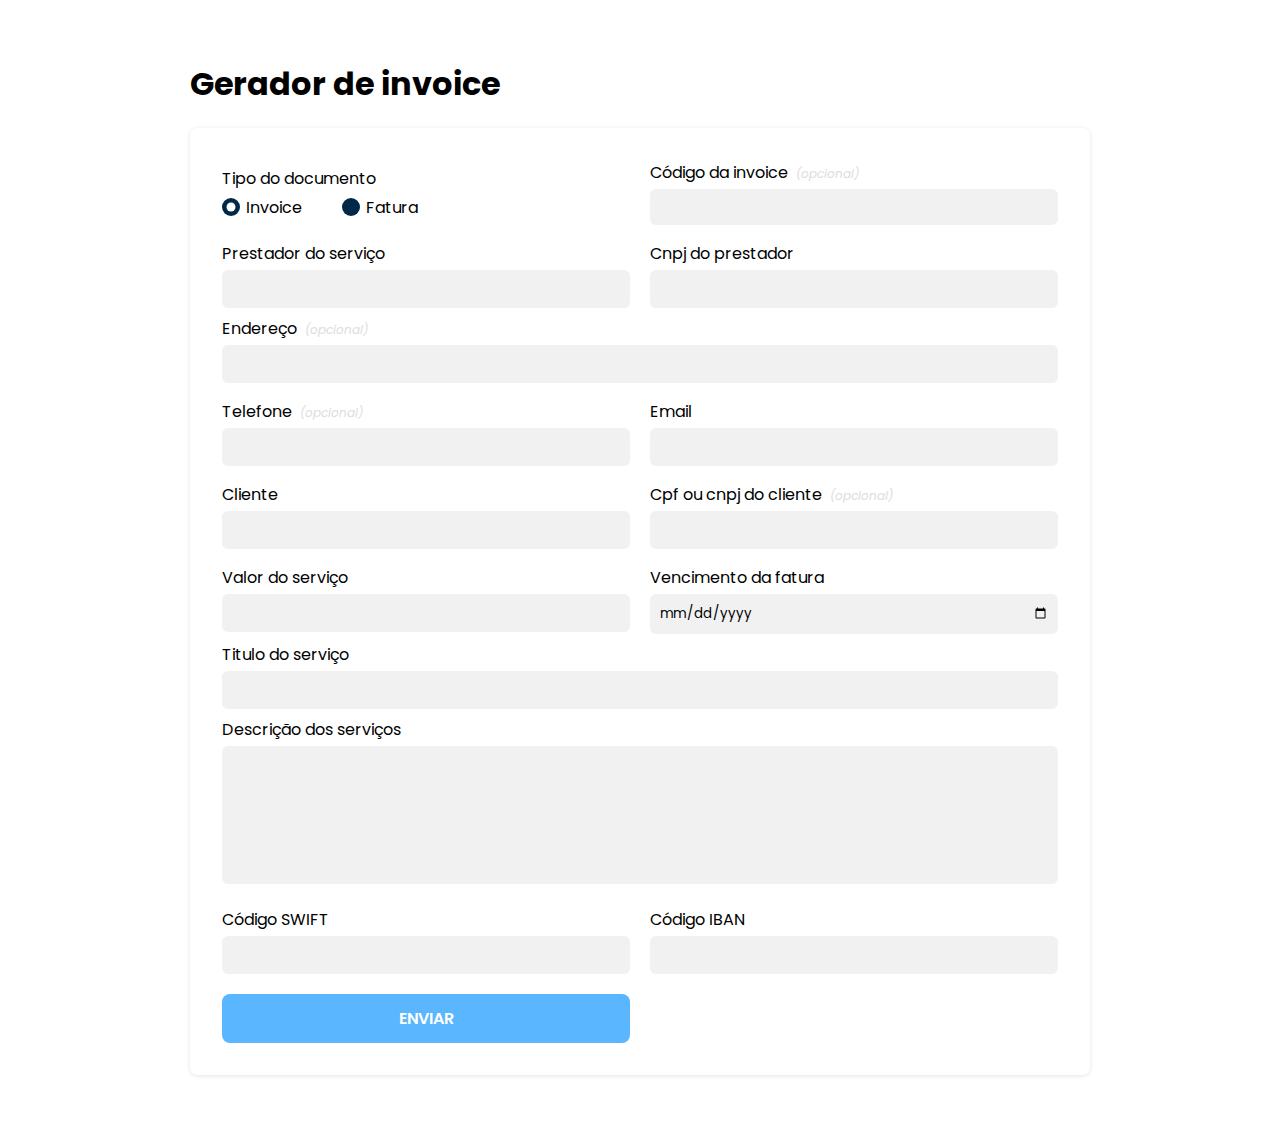
<file: index.html>
<!DOCTYPE html>
<html lang="pt-br">
<head>
    <meta charset="UTF-8" />
    <link rel="preconnect" href="https://fonts.googleapis.com" />
    <link rel="preconnect" href="https://fonts.gstatic.com" crossorigin />
    <meta http-equiv="X-UA-Compatible" content="IE=edge" />
    <meta name="viewport" content="width=device-width, initial-scale=1.0" />
    <link href="https://fonts.googleapis.com/css2?family=Poppins:ital,wght@0,400;0,600;0,700;1,400&display=swap" rel="stylesheet" />
    <link rel="stylesheet" href="./css/form.css" />
    <title>Gerador Invoice</title>
</head>

<body>
    <main class="main">
        <h1>Gerador de invoice</h1>
        <form class="form">
            <div class="dados-invoice">
                <div class="container-tipo-documento">
                    <label for="">Tipo do documento</label>
                    <div class="tipo-documento">
                        <div>
                            <input type="radio" checked name="tipo-documento" id="invoice" />
                            <label for="invoice">Invoice</label>
                        </div>
                        <div>
                            <input type="radio" name="tipo-documento" id="fatura" />
                            <label for="fatura">Fatura</label>
                        </div>
                    </div>
                </div>
                <div class="codigo-invoice">
                    <label for="codigo-invoice">Código da invoice<span class="opcional">(opcional)</span></label>
                    <input type="text" id="codigo-invoice" name="codigo-invoice" required />
                </div>
            </div>
            <div class="formulario">
                <div class="fields">
                    <div class="part-1">
                        <div>
                            <label for="nome_prestador">Prestador do serviço</label>
                            <input type="text" id="nome_prestador" name="nome_prestador" required />
                        </div>
                        <div>
                            <label for="cnpj_cpf_servico">Cnpj do prestador</label>
                            <input type="text" id="cnpj_cpf_servico" name="cnpj_cpf_servico" required />
                        </div>
                    </div>
                    <div>
                        <label for="endereco_servico">Endereço<span class="opcional">(opcional)</span></label>
                        <input type="text" id="endereco_servico" name="endereco_servico" />
                    </div>
                    <div class="part-2">
                        <div>
                            <label for="telefone">Telefone<span class="opcional">(opcional)</span></label>
                            <input type="text" id="telefone" name="telefone" />
                        </div>
                        <div>
                            <label for="email_servico">Email</label>
                            <input type="text" id="email_servico" name="email_servico" required />
                        </div>
                    </div>
                    <div class="part-3">
                        <div>
                            <label for="nome">Cliente</label>
                            <input type="text" id="nome" name="nome" required />
                        </div>
                        <div>
                            <label for="cnpj_cpf">Cpf ou cnpj do cliente<span class="opcional">(opcional)</span></label>
                            <input type="text" id="cnpj_cpf" name="cnpj_cpf" required />
                        </div>
                    </div>
                    <div class="part-4">
                        <div>
                            <label for="valor">Valor do serviço</label>
                            <input type="number" id="valor" name="valor" required />
                        </div>
                        <div>
                            <label for="vencimento">Vencimento da fatura</label>
                            <input type="date" id="data" name="data" required />
                        </div>
                    </div>
                    <div>
                        <label for="servico">Titulo do serviço</label>
                        <input type="text" id="servico" name="servico" required />
                    </div>
                    <div class="descricao">
                        <label for="descricao">Descrição dos serviços</label>
                        <textarea rows="6" type="text" id="descricao" name="descricao" required></textarea>
                    </div>
                    <div class="part-5">
                        <div>
                            <label for="codigo_swift">Código SWIFT</label>
                            <input type="text" id="codigo_swift" name="codigo_swift" required />
                        </div>
                        <div>
                            <label for="codigo_iban">Código IBAN</label>
                            <input type="text" id="codigo_iban" name="codigo_iban" required />
                        </div>
                    </div>
                </div>
            </div>
            <button type="button" id="submit" onclick="submitForm()">ENVIAR</button>
        </form>
    </main>

    <script src="script/main.js"></script>
</body>
</html>
</file>
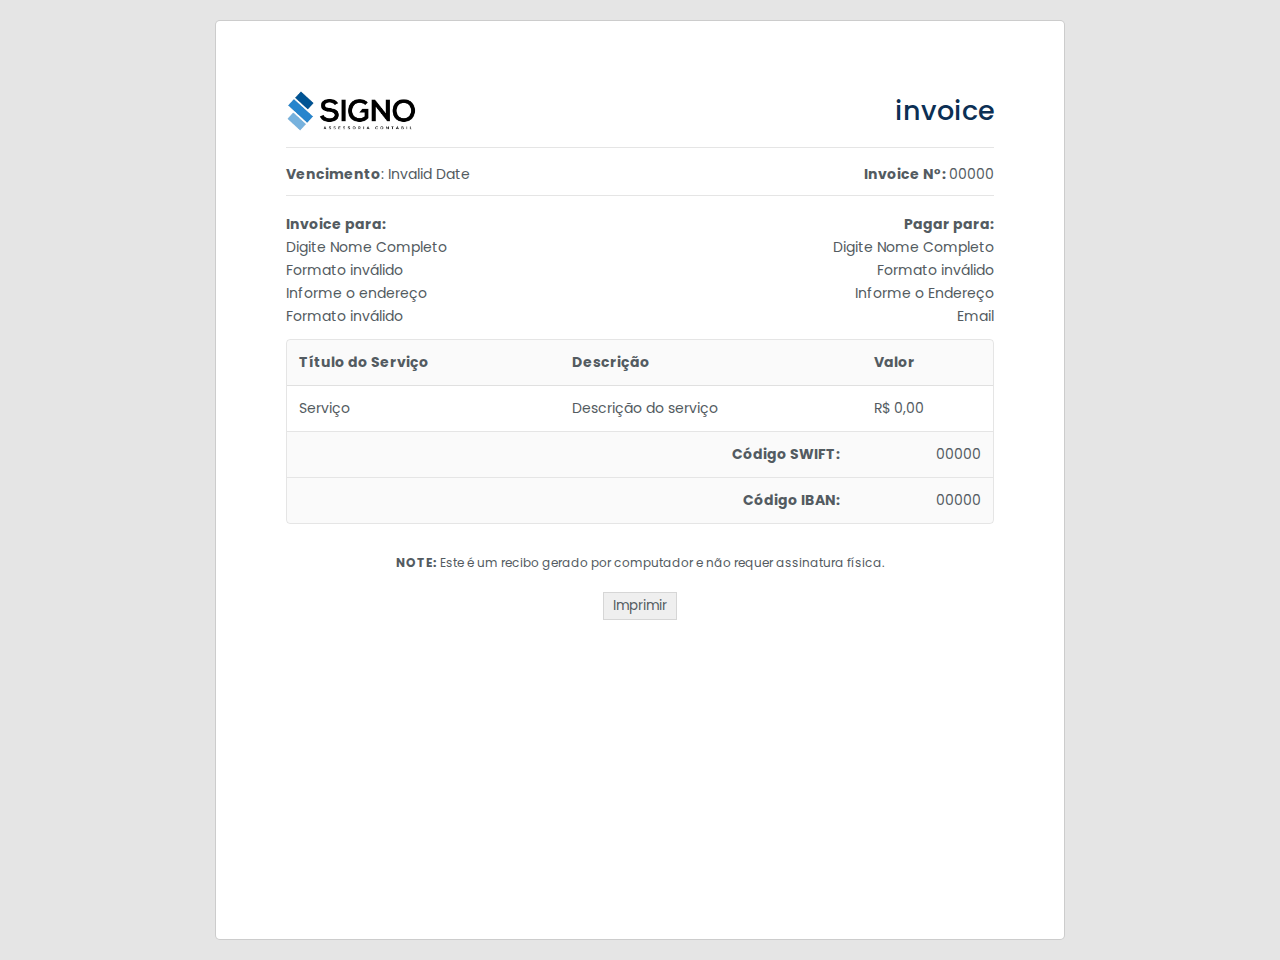
<file: invoice.html>
<!DOCTYPE html>
<html lang="pt-br">

<head>
    <meta charset="utf-8">
    <meta http-equiv="X-UA-Compatible" content="IE=edge">
    <title>Emissão de Invoice</title>
    <meta name="description" content="">
    <meta name="viewport" content="width=device-width, initial-scale=1">
    <link rel="preconnect" href="https://fonts.googleapis.com">
    <link rel="preconnect" href="https://fonts.gstatic.com" crossorigin>
    <link href="https://fonts.googleapis.com/css2?family=Poppins:wght@100;200;300;400;500;600;700;800&display=swap" rel="stylesheet">
    <link rel="stylesheet" href="https://cdnjs.cloudflare.com/ajax/libs/font-awesome/6.2.1/css/all.min.css" integrity="sha512-MV7K8+y+gLIBoVD59lQIYicR65iaqukzvf/nwasF0nqhPay5w/9lJmVM2hMDcnK1OnMGCdVK+iQrJ7lzPJQd1w==" crossorigin="anonymous" referrerpolicy="no-referrer" />
    <link rel="stylesheet" href="css/style.css">
</head>

<body>
    
    <div class="invoice-wrapper" id="print-area">
        <div class="invoice">
            <div class="invoice-container">
                <div class="invoice-head">
                    <div class="invoice-head-top">
                        <div class="invoice-head-top-left text-start">
                            <img src="images/logo.png">
                        </div>
                        <div class="invoice-head-top-right text-end">
                            <h3 contenteditable="true" id="tipo-documento"></h3>
                        </div>
                    </div>
                    <div class="hr"></div>
                    <div class="invoice-head-middle">
                        <div class="invoice-head-middle-left text-start">
                            <p><span class="text-bold">Vencimento</span>: <span id="data" contenteditable="true">DD/MM/AAAA</span></p>
                        </div>
                        <div class="invoice-head-middle-right text-end">
                            <p><span class="text-bold">Invoice N°: </span><span id="numero_invoice" contenteditable="true">00000</span></p>
                        </div>
                    </div>
                    <div class="hr"></div>
                    <div class="invoice-head-bottom">
                        <div class="invoice-head-bottom-left">
                            <ul>
                                <li class='text-bold'>Invoice para:</li>
                                <li contenteditable="true" id="nome">Digite Nome Completo</li>
                                <li contenteditable="true" id="cnpj_cpf">CNPJ/CPF</li>
                                <li contenteditable="true" id="endereco">Informe o endereço</li>
                                <li contenteditable="true" id="contato">Contato</li>
                            </ul>
                        </div>
                        <div class="invoice-head-bottom-right">
                            <ul class="text-end">
                                <li class='text-bold'>Pagar para:</li>
                                <li contenteditable="true" id="nome_prestador">Prestador do Serviço</li>
                                <li contenteditable="true" id="cnpj_cpf_servico">CNPJ/CPF</li>
                                <li contenteditable="true" id="endereco_servico">Informe o Endereço</li>
                                <li contenteditable="true" id="email_servico">Email</li>
                            </ul>
                        </div>
                    </div>
                </div>
                <div class="overflow-view">
                    <div class="invoice-body">
                        <table>
                            <thead>
                                <tr>
                                    <td class="text-bold">Título do Serviço</td>
                                    <td class="text-bold">Descrição</td>
                                    <td class="text-bold">Valor</td>
                                </tr>
                            </thead>
                            <tbody>
                                <tr>
                                    <td contenteditable="true" id="servico">Informe o serviço</td>
                                    <td contenteditable="true" id="descricao">Descrição do serviço</td>
                                    <td contenteditable="true" id="valor">R$0.00</td>
                                </tr>
                            </tbody>
                        </table>
                            <div class="invoice-body-info-item border-bottom">
                                <div class="info-item-td text-end text-bold">Código SWIFT:</div>
                                <div contenteditable="true" class="info-item-td text-end" id="codigo_swift">00000</div>
                            </div>
                            <div class="invoice-body-info-item">
                                <div class="info-item-td text-end text-bold">Código IBAN:</div>
                                <div contenteditable="true" class="info-item-td text-end" id="codigo_iban">00000</div>
                            </div>
                        </div>
                    </div>
                </div>
                <div class="invoice-foot text-center">
                    <p><span class="text-bold text-center">NOTE:&nbsp;</span>Este é um recibo gerado por computador e não requer assinatura física.</p>

                    <div class="invoice-btns">
                        <button type="button" class="invoice-btn" onclick="submitForm()">
                            <span>
                                <i class="fa-solid fa-print"></i>
                            </span>
                            <span>Imprimir</span>
                        </button>
                    </div>
                </div>
            </div>
        </div>
    </div>
    
    <script src="script/main2.js"></script>
</body>

</html>
</file>
<file: css/form.css>
* {
  margin: 0;
  padding: 0;
  box-sizing: border-box;
  font-family: "Poppins", sans-serif;
}

body {
  display: flex;
  justify-content: center;
  padding-top: 60px;
  margin-bottom: 60px;
}

.form {
  background-color: white;
  width: 900px;
  box-shadow: 0px 1px 5px rgba(0, 0, 0, 0.1);
  border-radius: 8px;
  margin-top: 20px;
  padding: 32px;
}

label:not(.tipo-documento div label) {
  display: block;
  margin-bottom: 4px;
}

.container-tipo-documento,
.codigo-invoice {
  flex-grow: 1;
  flex-basis: 408px;
}

.codigo-invoice input {
  background-color: #f1f1f1;
}

.dados-invoice {
  display: flex;
  flex-wrap: wrap;
  align-items: center;
  gap: 20px;
  justify-content: center;
}

.dados-invoice input[type="text"] {
  width: 100%;
  border: none;
  border-radius: 6px;
}

.tipo-documento {
  display: flex;
  gap: 40px;
}

input[type="radio" i] {
  appearance: unset;
  background-color: #002949;
  border-radius: 50%;
  width: 18px;
  height: 18px;
  position: relative;
}

input[type="radio" i]:checked::after {
  background-color: white;
  content: "";
  display: block;
  width: 9px;
  height: 9px;
  top: 0;
  right: 0;
  border-radius: 50%;
  transform: translate(-50%, 50%);
  position: absolute;
}

.tipo-documento div {
  display: flex;
  align-items: center;
  gap: 6px;
}

.fields input,
textarea {
  width: 100%;
  resize: none;
  border-radius: 6px;
  background-color: #f1f1f1;
  border: 1px solid transparent;
}

.fields .descricao {
  margin-top: 8px;
}

.fields div {
  margin-top: 8px;
}

.fields .part-1,
.fields .part-2,
.fields .part-3,
.fields .part-4,
.part-5 {
  display: flex;
  gap: 20px;
}

.fields div {
  flex-basis: 418px;
}

input,
textarea {
  padding: 8px;
}

input:focus:not(input[type="radio"]),
textarea:focus {
  border: 1px solid #002949;
}

.opcional {
  font-size: 12px;
  margin-left: 8px;
  color: #ddd;
  font-style: italic;
}

button {
  margin-top: 20px;
  background-color: #59b6ff;
  color: white;
  padding: 12px 34px;
  border-radius: 8px;
  width: 408px;
  font-size: 16px;
  text-transform: uppercase;
  font-weight: 600;
  border: none;
  transition: 0.2s all;
  cursor: pointer;
}

button:hover {
  background-color: #002949;
  color: white;
}
</file>
<file: css/style.css>
*,
*::after,
*::before{
    padding: 0;
    margin: 0;
    box-sizing: border-box;
}

:root{
    --blue-color: #0c2f54;
    --dark-color: #535b61;
    --white-color: #fff;
}

ul{
    list-style-type: none;
}
ul li{
    margin: 2px 0;
}

/* text colors */
.text-dark{
    color: var(--dark-color);
}
.text-blue{
    color: var(--blue-color);
}
.text-end{
    text-align: right;
}
.text-center{
    text-align: center;
}
.text-start{
    text-align: left;
}
.text-bold{
    font-weight: 700;
}
/* hr line */
.hr{
    height: 1px;
    background-color: rgba(0, 0, 0, 0.1);
}
/* border-bottom */
.border-bottom{
    border-bottom: 1px solid rgba(0, 0, 0, 0.1);
}

body{
    font-family: 'Poppins', sans-serif;
    color: var(--dark-color);
    font-size: 14px;
}
.invoice-wrapper{
    min-height: 100vh;
    background-color: rgba(0, 0, 0, 0.1);
    padding-top: 20px;
    padding-bottom: 20px;
}
.invoice{
    max-width: 850px;
    margin-right: auto;
    margin-left: auto;
    background-color: var(--white-color);
    padding: 70px;
    border: 1px solid rgba(0, 0, 0, 0.2);
    border-radius: 5px;
    min-height: 920px;
}
.invoice-head-top-left img{
    width: 130px;
}
.invoice-head-top-right h3{
    font-weight: 500;
    font-size: 27px;
    color: var(--blue-color);
}
.invoice-head-middle, .invoice-head-bottom{
    padding: 16px 0;
}
.invoice-body{
    border: 1px solid rgba(0, 0, 0, 0.1);
    border-radius: 4px;
    overflow: hidden;
}
.invoice-body table{
    border-collapse: collapse;
    border-radius: 4px;
    width: 100%;
}
.invoice-body table td, .invoice-body table th{
    padding: 12px;
}
.invoice-body table tr{
    border-bottom: 1px solid rgba(0, 0, 0, 0.1);
}
.invoice-body table thead{
    background-color: rgba(0, 0, 0, 0.02);
}
.invoice-body-info-item{
    display: grid;
    grid-template-columns: 80% 20%;
}
.invoice-body-info-item .info-item-td{
    padding: 12px;
    background-color: rgba(0, 0, 0, 0.02);
}
.invoice-foot{
    padding: 30px 0;
}
.invoice-foot p{
    font-size: 12px;
}
.invoice-btns{
    margin-top: 20px;
    display: flex;
    justify-content: center;
}
.invoice-btn{
    padding: 3px 9px;
    color: var(--dark-color);
    font-family: inherit;
    border: 1px solid rgba(0, 0, 0, 0.1);
    cursor: pointer;
}

.invoice-head-top, .invoice-head-middle, .invoice-head-bottom{
    display: grid;
    grid-template-columns: repeat(2, 1fr);
    padding-bottom: 10px;
}

@media screen and (max-width: 992px){
    .invoice{
        padding: 40px;
    }
}

@media screen and (max-width: 576px){
    .invoice-head-top, .invoice-head-middle, .invoice-head-bottom{
        grid-template-columns: repeat(1, 1fr);
    }
    .invoice-head-bottom-right{
        margin-top: 12px;
        margin-bottom: 12px;
    }
    .invoice *{
        text-align: left;
    }
    .invoice{
        padding: 28px;
    }
}

.overflow-view{
    overflow-x: scroll;
}
.invoice-body{
    min-width: 600px;
}

@media print{
    .print-area{
        visibility: visible;
        width: 100%;
        position: absolute;
        left: 0;
        top: 0;
        overflow: hidden;
    }

    .overflow-view{
        overflow-x: hidden;
    }

    .invoice-btns{
        display: none;
    }
}
</file>
